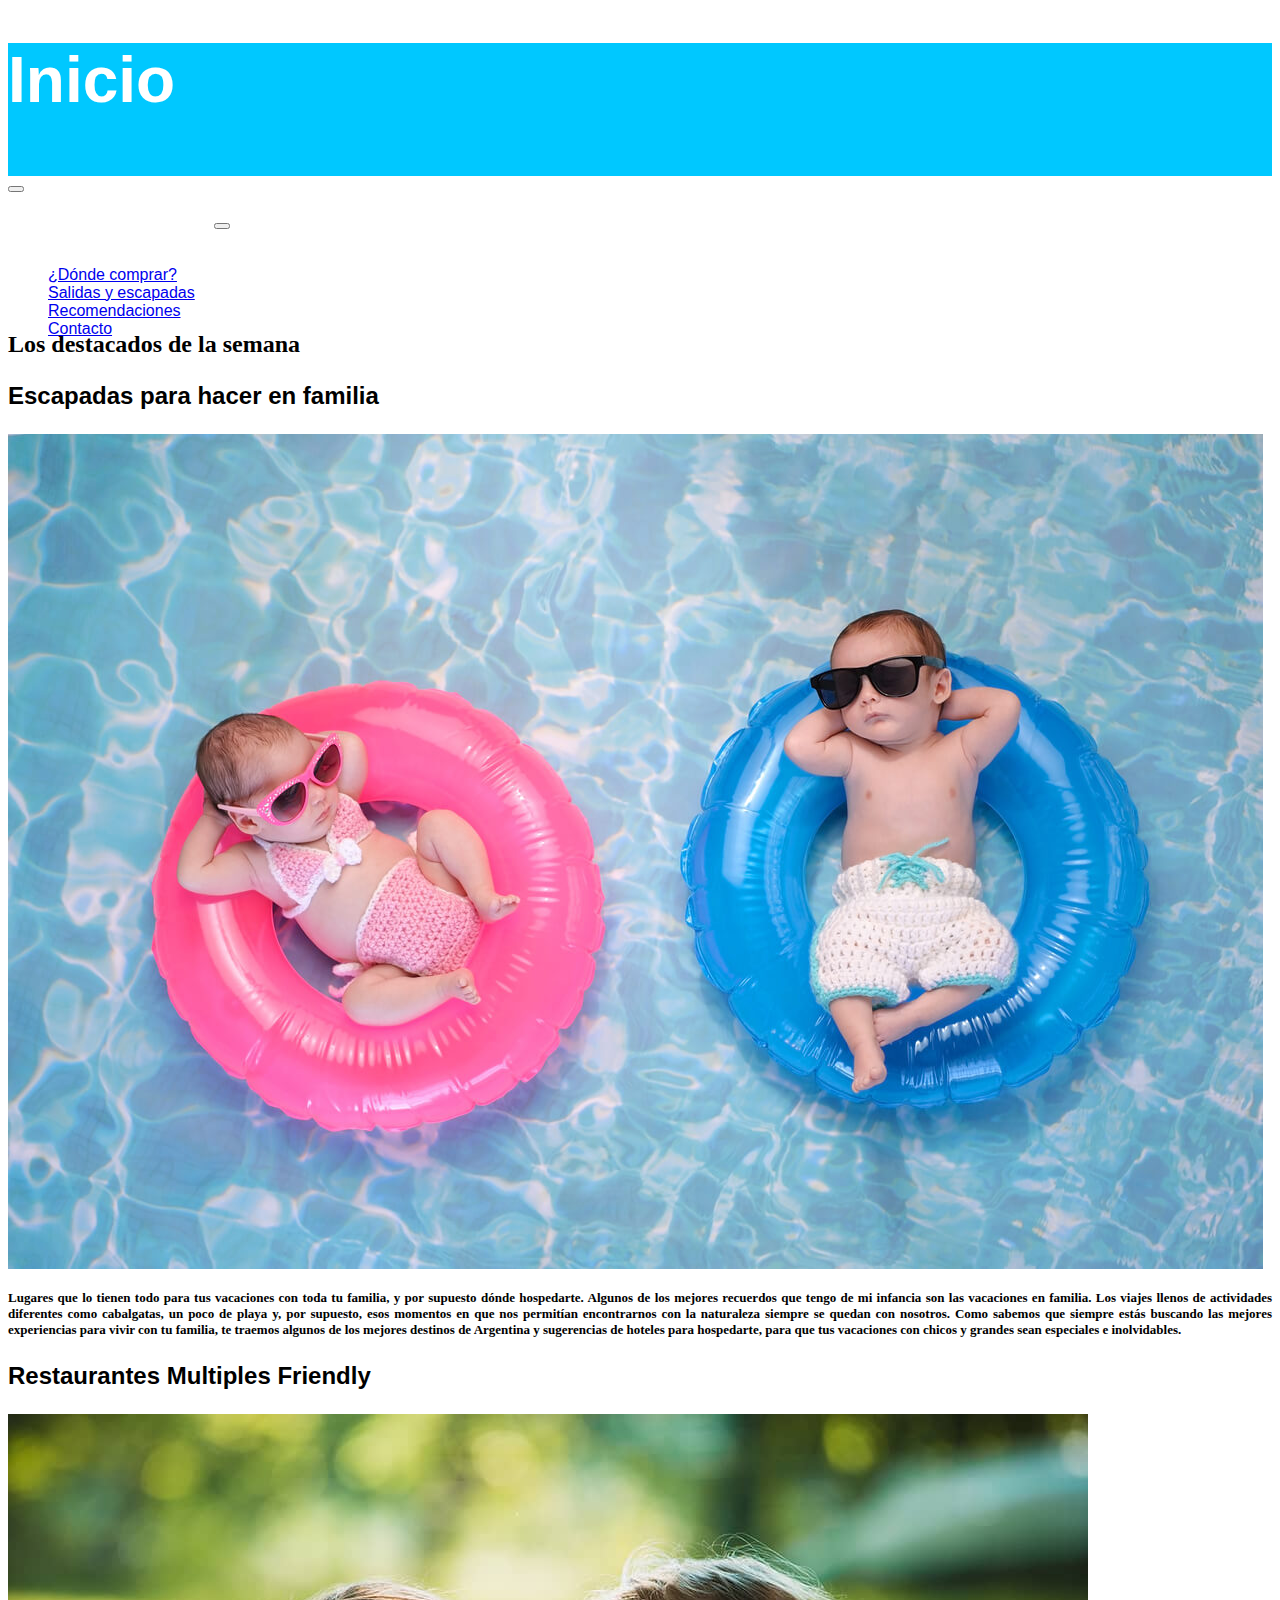
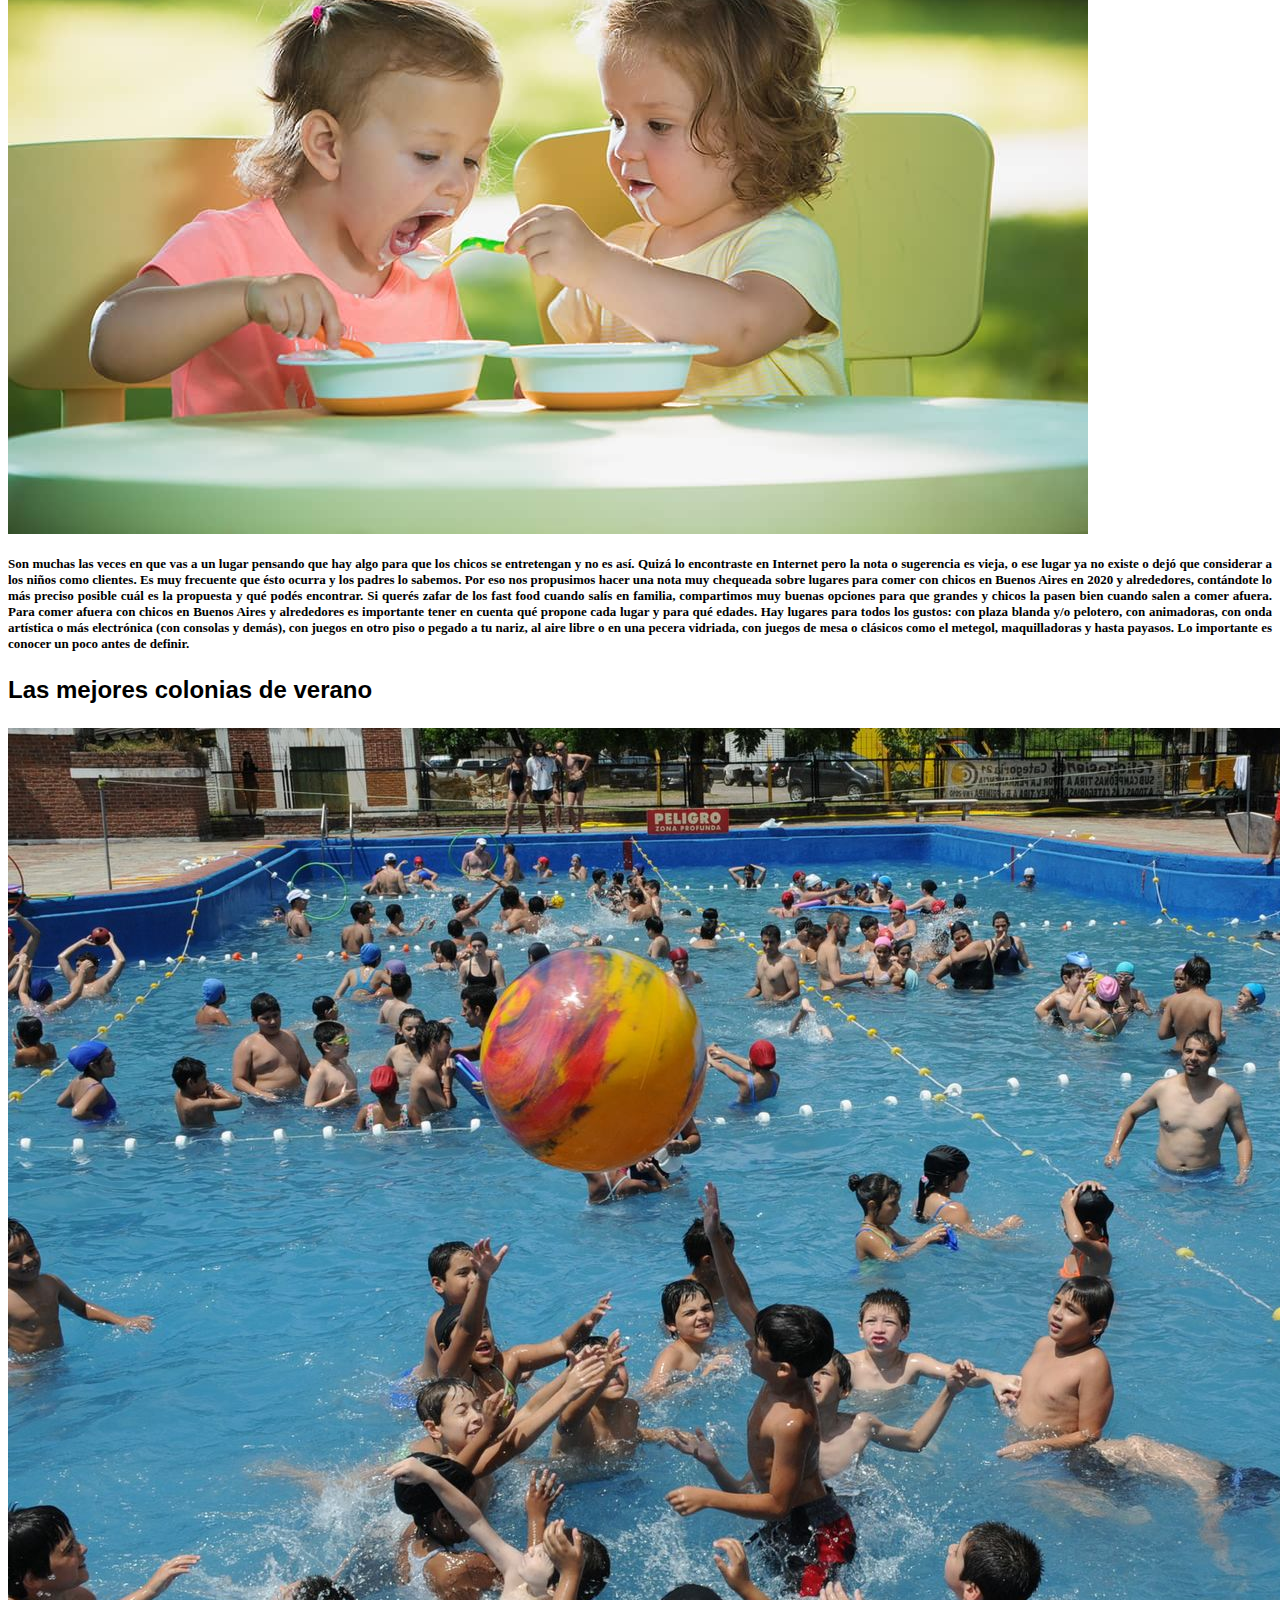
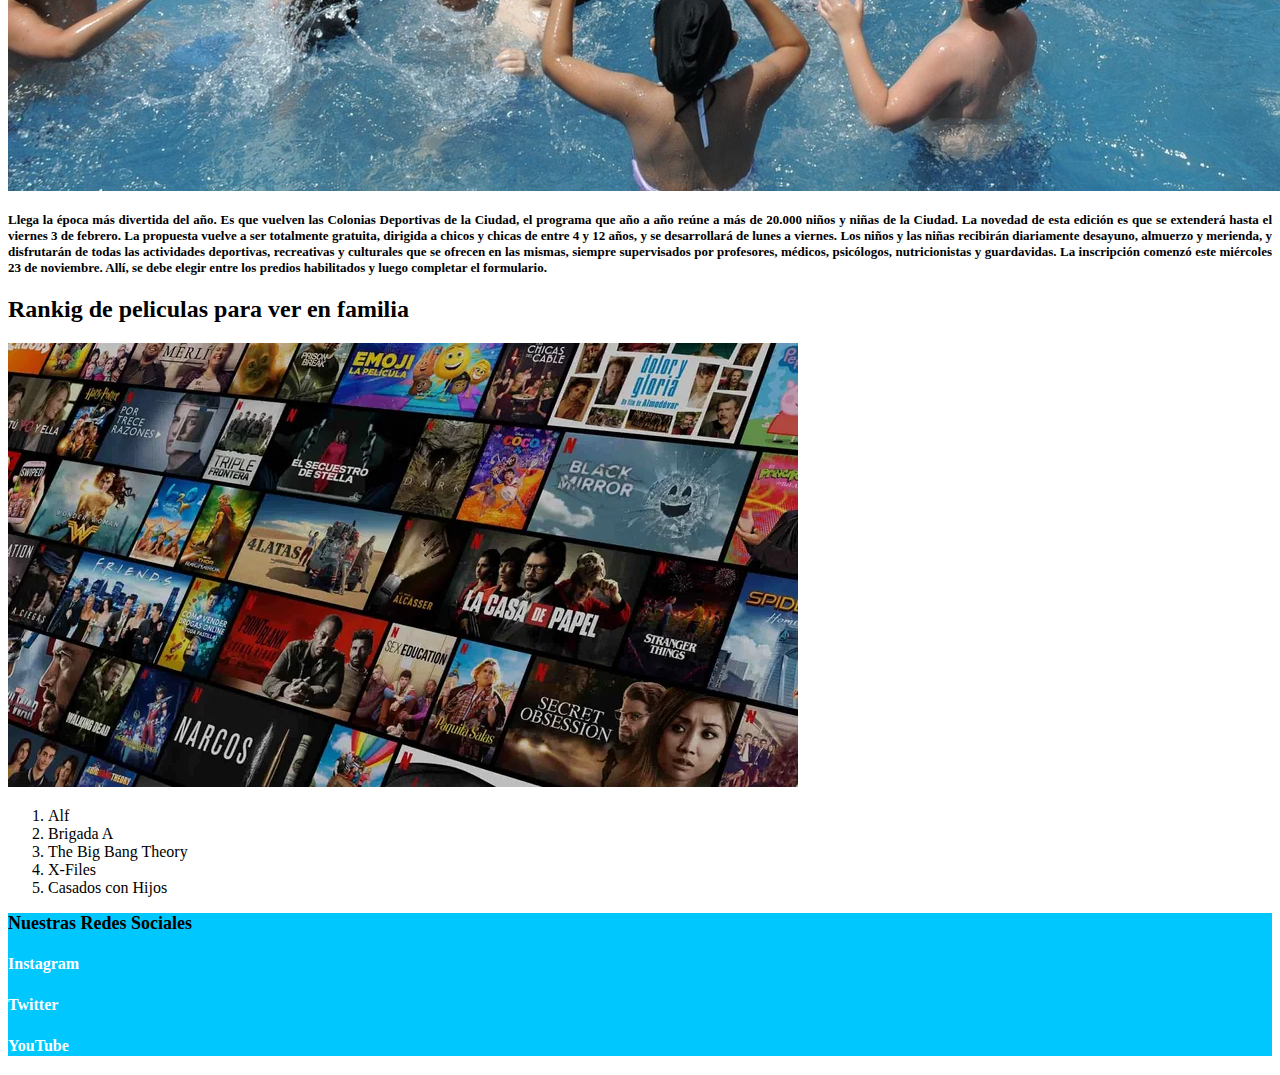
<file: index.html>
<!DOCTYPE html>
<html lang="en">
<head>
    <meta charset="UTF-8">
    <meta http-equiv="X-UA-Compatible" content="IE=edge">
    <meta name="description" content="Página de contenido útil para familias múltiples. Recomendaciones, sugerencias y todo lo necesario para cuidar la economía, la salud y el bienestar de una familia múltiple.">
    <meta name="viewport" content="width=device-width, initial-scale=1.0">
    <link href="https://cdn.jsdelivr.net/npm/bootstrap@5.2.3/dist/css/bootstrap.min.css" rel="stylesheet" integrity="sha384-rbsA2VBKQhggwzxH7pPCaAqO46MgnOM80zW1RWuH61DGLwZJEdK2Kadq2F9CUG65" crossorigin="anonymous">
    <link rel="stylesheet" href="./css/style.css">
    <title>MaPadres Múltiples</title>
</head>

<body class="container col-sm-12">
        <header class="navbar navbar-dark bg-blue fixed-top">
            <div class="container-fluid">
              <h1 class="titulo-de-pagina" href="#"> Inicio </h1>
              <button class="navbar-toggler" type="button" data-bs-toggle="offcanvas" data-bs-target="#offcanvasDarkNavbar" aria-controls="offcanvasDarkNavbar">
                <span class="navbar-toggler-icon"></span>
              </button>
              <div class="offcanvas offcanvas-end text-bg-dark" tabindex="-1" id="offcanvasDarkNavbar" aria-labelledby="offcanvasDarkNavbarLabel">
                <div class="offcanvas-header">
                  <a class="nav-link" id="offcanvasDarkNavbarLabel"> Mapa del sitio </a>                  <button type="button" class="btn-close btn-close-white" data-bs-dismiss="offcanvas" aria-label="Close"></button>
                </div>
                <div class="offcanvas-body">
                  <ul class="navbar-nav justify-content-end flex-grow-1 pe-3">
                    <li>
                      <a class="nav-link" href="./pages/donde-comprar.html">¿Dónde comprar?</a>
                    </li>
                    <li class="nav-item">
                        <a class="nav-link" href="./pages/salidas-escapadas.html"> Salidas y escapadas </a>
                      </li>
                      <li class="nav-item">
                        <a class="nav-link" href="./pages/recomendaciones.html"> Recomendaciones </a>
                      </li>
                      <li class="nav-item">
                        <a class="nav-link" href="./pages/contacto.html"> Contacto </a>
                      </li>
                    </ul>                  
                </div>
              </div>
            </div>
          </header>
    <main>
    <div class="container">
        
        <section><h2 class="titulo-index"> Los destacados de la semana </h2> </section>
        <div class="row">

            <article class="col-12 col-md-4">
                <h3 class="titulo"> Escapadas para hacer en familia </h3>
                <img src="./imagenes/bebes-relajados-salvavida-agua.jpg" alt="bebes-relajados-salvavida-agua" class="imagen d-flex justify-content-center w-100">
                  <p>
                      <h4 class="parrafo">Lugares que lo tienen todo para tus vacaciones con toda tu familia, y por supuesto dónde hospedarte.

                        Algunos de los mejores recuerdos que tengo de mi infancia son las vacaciones en familia. Los viajes llenos de actividades diferentes como cabalgatas, un poco de playa y, por supuesto, esos momentos en que nos permitían encontrarnos con la naturaleza siempre se quedan con nosotros. Como sabemos que siempre estás buscando las mejores experiencias para vivir con tu familia, te traemos algunos de los mejores destinos de Argentina y sugerencias de hoteles para hospedarte, para que tus vacaciones con chicos y grandes sean especiales e inolvidables.
                        </p>
            </article>

            <article class="col-12 col-md-4">
                <h3 class="titulo"> Restaurantes Multiples Friendly </h3>
                <img src="./imagenes/dos-anos-quiere-hacer-todo-solito.jpg" alt="bebes-comiendo" class="imagen d-flex justify-content-center w-100">
                  <p>
                      <h4 class="parrafo">Son muchas las veces en que vas a un lugar pensando que hay algo para que los chicos se entretengan y no es así. Quizá lo encontraste en Internet pero la nota o sugerencia es vieja, o ese lugar ya no existe o dejó que considerar a los niños como clientes. Es muy frecuente que ésto ocurra y los padres lo sabemos.
                        Por eso nos propusimos hacer una nota muy chequeada sobre lugares para comer con chicos en Buenos Aires en 2020 y alrededores, contándote lo más preciso posible cuál es la propuesta y qué podés encontrar.
                        Si querés zafar de los fast food cuando salís en familia, compartimos muy buenas opciones para que grandes y chicos la pasen bien cuando salen a comer afuera.
                        Para comer afuera con chicos en Buenos Aires y alrededores es importante tener en cuenta qué propone cada lugar y para qué edades. Hay lugares para todos los gustos: con plaza blanda y/o pelotero, con animadoras, con onda artística o más electrónica (con consolas y demás), con juegos en otro piso o pegado a tu nariz, al aire libre o en una pecera vidriada, con juegos de mesa o clásicos como el metegol, maquilladoras y hasta payasos. Lo importante es conocer un poco antes de definir.</p>
            </article>

            <article class="col-12 col-md-4">
                <h3 class="titulo"> Las mejores colonias de verano </h3>
                <img src="./imagenes/ninos-colonia.jpg" alt="niños-colonia-de-verano" class="imagen d-flex justify-content-center w-100">
                  <p>
                      <h4 class="parrafo">Llega la época más divertida del año. Es que vuelven las Colonias Deportivas de la Ciudad, el programa que año a año reúne a más de 20.000 niños y niñas de la Ciudad. La novedad de esta edición es que se extenderá hasta el viernes 3 de febrero.

                        La propuesta vuelve a ser totalmente gratuita, dirigida a chicos y chicas de entre 4 y 12 años, y se desarrollará de lunes a viernes. Los niños y las niñas recibirán diariamente desayuno, almuerzo y merienda, y disfrutarán de todas las actividades deportivas, recreativas y culturales que se ofrecen en las mismas, siempre supervisados por profesores, médicos, psicólogos, nutricionistas y guardavidas.
                        
                        La inscripción comenzó este miércoles 23 de noviembre. Allí, se debe elegir entre los predios habilitados y luego completar el formulario.</p>
            </article>        
        </div>

        <section><h2 class="titulo-ranking"> Rankig de peliculas para ver en familia </h2></section>
        <div class="row">
            <img src="./imagenes/netflix-catalogo.webp" alt="series-peliculas" class="col-12 col-md-6 w-100">
            <ol class="lista-sep col-12 col-md-6" >
                <li class="lista"> Alf </li>
                <li class="lista"> Brigada A </li>
                <li class="lista"> The Big Bang Theory </li>
                <li class="lista"> X-Files </li>
                <li class="lista"> Casados con Hijos </li>
            </ol>
        </div>
      </main>

<footer>
  <div class="container-fluid">
        
        <h2>Nuestras Redes Sociales</h2>

        <div class="row">
            <h3 class="col-12 col-md-4 d-flex justify-content-center"><a href="https://www.instagram.com/natalia.arrigui/" target="_blank">Instagram</a></h3></li>
            
            <h3 class="col-12 col-md-4 d-flex justify-content-center"><a href="https://twitter.com/nataliaarrigui1" target="_blank">Twitter</a></h3></li>
            
            <h3 class="col-12 col-md-4 d-flex justify-content-center"><a href="https://www.youtube.com/c/MomofTwins" target="_blank">YouTube</a></h3></li>
            
        </div>
      </div>    
    </footer>
<script src="https://cdn.jsdelivr.net/npm/bootstrap@5.2.3/dist/js/bootstrap.bundle.min.js" integrity="sha384-kenU1KFdBIe4zVF0s0G1M5b4hcpxyD9F7jL+jjXkk+Q2h455rYXK/7HAuoJl+0I4" crossorigin="anonymous"></script>
</body>
</html>
</file>
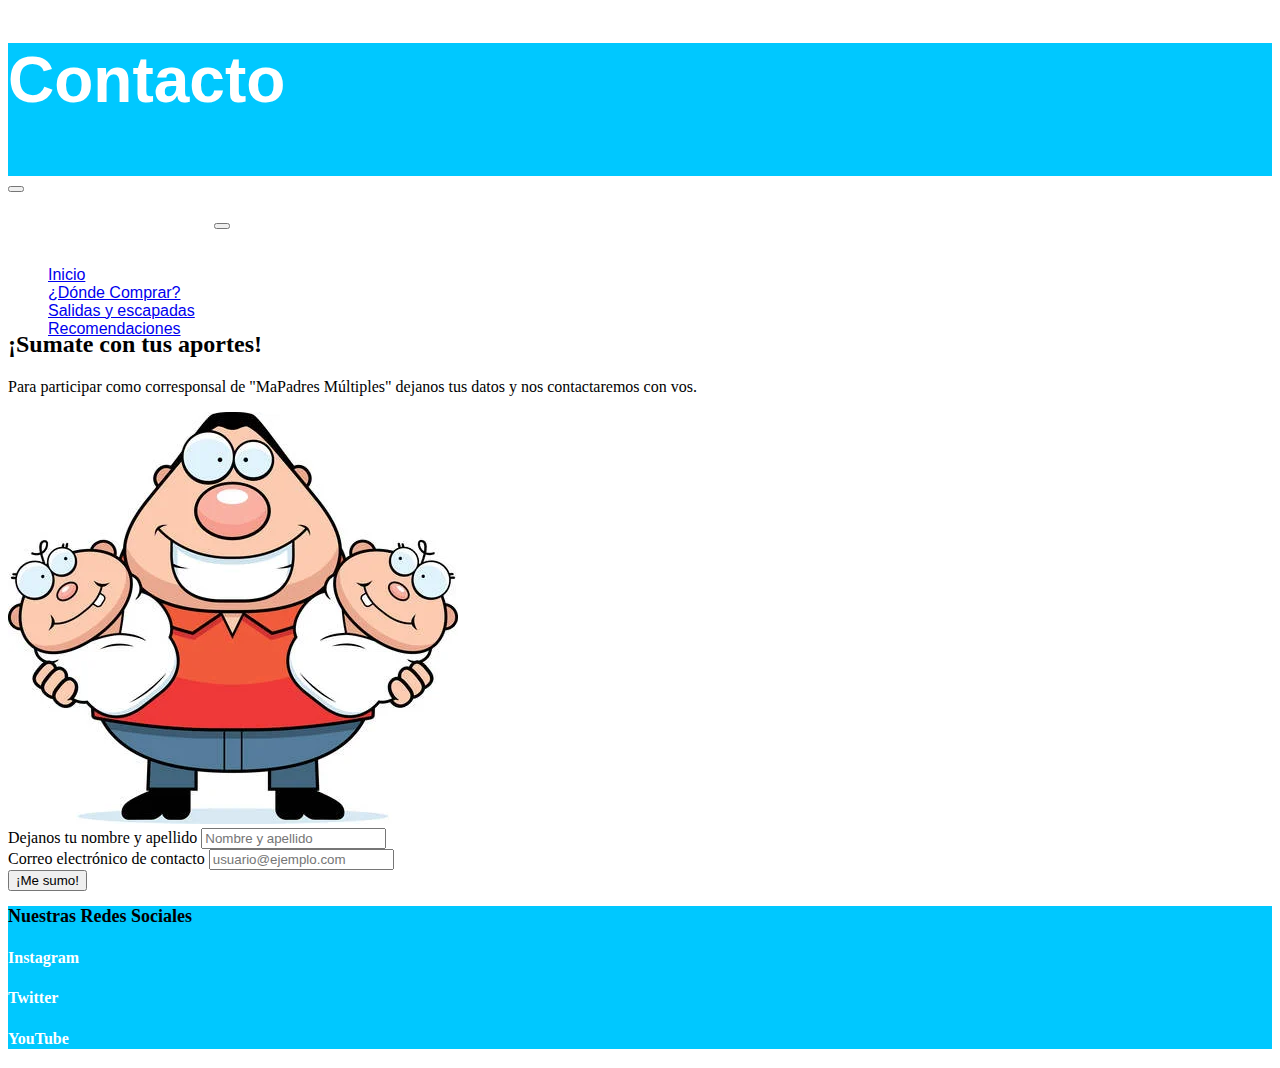
<file: pages/contacto.html>
<!DOCTYPE html>
<html lang="en">
<head>
    <meta charset="UTF-8">
    <meta http-equiv="X-UA-Compatible" content="IE=edge">
    <meta name="description" content="Sumáte a nuestra red de corresponsales múltiples y ayudanos a enriquecer nuestro contenido.">
    <meta name="viewport" content="width=device-width, initial-scale=1.0">
    <link href="https://cdn.jsdelivr.net/npm/bootstrap@5.2.3/dist/css/bootstrap.min.css" rel="stylesheet" integrity="sha384-rbsA2VBKQhggwzxH7pPCaAqO46MgnOM80zW1RWuH61DGLwZJEdK2Kadq2F9CUG65" crossorigin="anonymous">
    <link rel="stylesheet" href="../css/style.css">
    <title>MaPadres Múltiples</title>
</head>
<body class=" container col-sm-12">
        <header class="navbar navbar-dark bg-blue fixed-top">
            <div class="container-fluid">
              <h1 class="titulo-de-pagina" href="#"> Contacto </h1>
              <button class="navbar-toggler" type="button" data-bs-toggle="offcanvas" data-bs-target="#offcanvasDarkNavbar" aria-controls="offcanvasDarkNavbar">
                <span class="navbar-toggler-icon"></span>
              </button>
              <div class="offcanvas offcanvas-end text-bg-dark" tabindex="-1" id="offcanvasDarkNavbar" aria-labelledby="offcanvasDarkNavbarLabel">
                <div class="offcanvas-header">
                  <a class="nav-link" id="offcanvasDarkNavbarLabel"> Mapa del sitio </a>
                  <button type="button" class="btn-close btn-close-white" data-bs-dismiss="offcanvas" aria-label="Close"></button>
                </div>
                <div class="offcanvas-body">
                  <ul class="navbar-nav justify-content-end flex-grow-1 pe-3">
                    <li class="nav-item">
                      <a class="nav-link active" aria-current="page" href="../index.html">Inicio</a>
                    </li>
                    <li class="nav-item">
                      <a class="nav-link" href="./donde-comprar.html">¿Dónde Comprar?</a>
                    </li>
                    <li class="nav-item">
                        <a class="nav-link" href="./salidas-escapadas.html"> Salidas y escapadas </a>
                      </li>
                      <li class="nav-item">
                        <a class="nav-link" href="./recomendaciones.html"> Recomendaciones </a>
                      </li>
                    </ul>                  
                </div>
              </div>
            </div>
          </header>
          <main>
            <div class="container">
            <h2 class="titulo-contacto w-100"> ¡Sumate con tus aportes! </h2>
            <p class="text-center"> Para participar como corresponsal de "MaPadres Múltiples" dejanos tus datos y nos contactaremos con vos.
            </p>
            <section class="container my-1 px-5">
                    <div class="row shadow-lg m-4 p-4 bg-body rounded">
                        
                            <img class="imagen d-none d-lg-inline d-flex justify-content-center w-25" src="../imagenes/papa-mellizos.webp" alt="papa-con-mellizos">
                            <form action="" class="col-lg-8">
                                
                                <div>
                                    <label class="form-label col-sm-12">Dejanos tu nombre y apellido</label>
                                    <input type="text" class="form-control col-12 col-md-4" id="escribir-nombre-y-apellido" placeholder="Nombre y apellido">
                                </div>

                                <div>
                                    <label class="form-label col-12">Correo electrónico de contacto</label>
                                    <input type="email" class="form-control col-12 col-md-4" id="escribir-correo-electrónico" placeholder="usuario@ejemplo.com">
                                </div>
                                
                                <div class="d-flex-justify-content-center">
                                <input type="submit" class=" mt-2 btn col-12 col-md-4 btn btn-primary" value="¡Me sumo!" id="quiero-participar">
                                </div>
                            </form>
                        </div>
                </section>
              </div>
              </main>

          <footer>
        
            <h2>Nuestras Redes Sociales</h2>
    
            <div class="row">
                <h3 class="col-12 col-md-4 d-flex justify-content-center"><a href="https://www.instagram.com/natalia.arrigui/" target="_blank">Instagram</a></h3></li>
                
                <h3 class="col-12 col-md-4 d-flex justify-content-center"><a href="https://twitter.com/nataliaarrigui1" target="_blank">Twitter</a></h3></li>
                
                <h3 class="col-12 col-md-4 d-flex justify-content-center"><a href="https://www.youtube.com/c/MomofTwins" target="_blank">YouTube</a></h3></li>
                
            </div>
        
        </footer>
    

<script src="https://cdn.jsdelivr.net/npm/bootstrap@5.2.3/dist/js/bootstrap.bundle.min.js" integrity="sha384-kenU1KFdBIe4zVF0s0G1M5b4hcpxyD9F7jL+jjXkk+Q2h455rYXK/7HAuoJl+0I4" crossorigin="anonymous"></script>
</body>
</html>
</file>
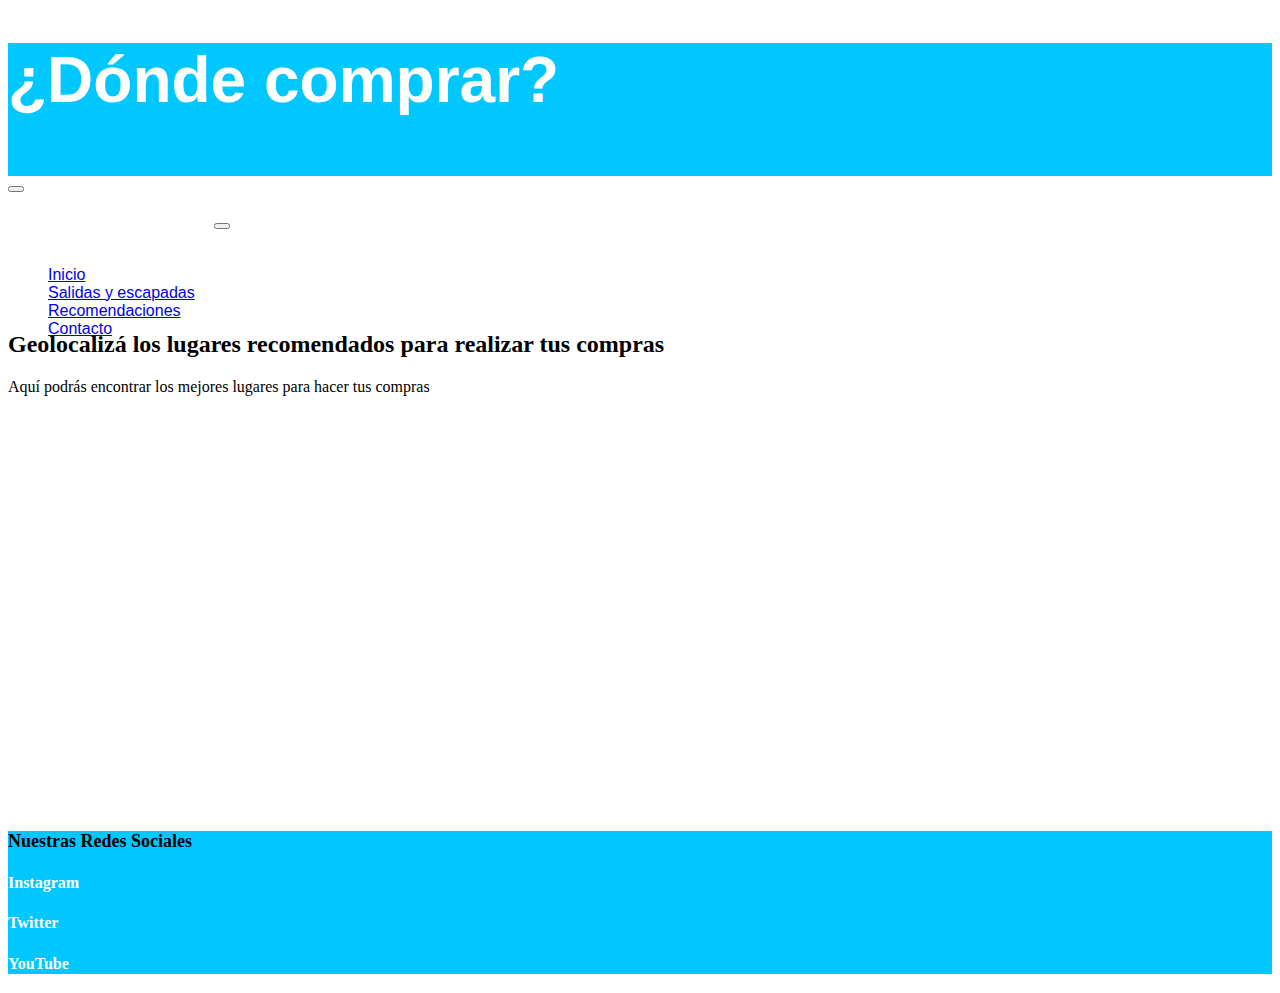
<file: pages/donde-comprar.html>
<!DOCTYPE html>
<html lang="en">
<head>
    <meta charset="UTF-8">
    <meta http-equiv="X-UA-Compatible" content="IE=edge">
    <meta name="description" content="Buscá en nuestro mapa los mejores lugares para realizar tus compres y seguí cuidando la economía de tu familia múltiple.">
    <meta name="viewport" content="width=device-width, initial-scale=1.0">
    <link href="https://cdn.jsdelivr.net/npm/bootstrap@5.2.3/dist/css/bootstrap.min.css" rel="stylesheet" integrity="sha384-rbsA2VBKQhggwzxH7pPCaAqO46MgnOM80zW1RWuH61DGLwZJEdK2Kadq2F9CUG65" crossorigin="anonymous">
    <link rel="stylesheet" href="../css/style.css">
    <title>MaPadres Múltiples</title>
</head>
<body class="container col-sm-12">
    <div class="row">
        <header class="navbar navbar-dark bg-blue fixed-top">
            <div class="container-fluid">
              <h1 class="titulo-de-pagina" href="#"> ¿Dónde comprar? </h1>
              <button class="navbar-toggler" type="button" data-bs-toggle="offcanvas" data-bs-target="#offcanvasDarkNavbar" aria-controls="offcanvasDarkNavbar">
                <span class="navbar-toggler-icon"></span>
              </button>
              <div class="offcanvas offcanvas-end text-bg-dark" tabindex="-1" id="offcanvasDarkNavbar" aria-labelledby="offcanvasDarkNavbarLabel">
                <div class="offcanvas-header">
                  <a class="nav-link" id="offcanvasDarkNavbarLabel"> Mapa del sitio </a>
                  <button type="button" class="btn-close btn-close-white" data-bs-dismiss="offcanvas" aria-label="Close"></button>
                </div>
                <div class="offcanvas-body">
                  <ul class="navbar-nav justify-content-end flex-grow-1 pe-3">
                    <li class="nav-item">
                      <a class="nav-link active" aria-current="page" href="../index.html">Inicio</a>
                    </li>
                   
                    <li class="nav-item">
                        <a class="nav-link" href="./salidas-escapadas.html"> Salidas y escapadas </a>
                      </li>
                      <li class="nav-item">
                        <a class="nav-link" href="./recomendaciones.html"> Recomendaciones </a>
                      </li>
                      <li class="nav-item">
                        <a class="nav-link" href="./contacto.html"> Contacto </a>
                      </li>
                    </ul>                  
                </div>
              </div>
            </div>
          </header>
          
  <main>
    <div class="container">      
      <section class="container col-sm-12"><h2 class="titulo-salidas w-100"> Geolocalizá los lugares recomendados para realizar tus compras </h2>
            <article>
                
                <p class="text-center">Aquí podrás encontrar los mejores lugares para hacer tus compras</p>
                
                <div class="contenedor-mapa">
                    <div class="row m-3">
                    <iframe src="https://www.google.com/maps/embed?pb=!1m18!1m12!1m3!1d210146.68168877432!2d-58.573383207134555!3d-34.615743688997895!2m3!1f0!2f0!3f0!3m2!1i1024!2i768!4f13.1!3m3!1m2!1s0x95bcca3b4ef90cbd%3A0xa0b3812e88e88e87!2sBuenos%20Aires%2C%20CABA!5e0!3m2!1ses!2sar!4v1667159345840!5m2!1ses!2sar" width="500" height="400" style="border:0;" allowfullscreen="" loading="lazy" referrerpolicy="no-referrer-when-downgrade" class="col-sm-12 content-center"></iframe>
                    </div>
                </div>
            </article>
        </section>
    </div>

  </main>
</div>

        <footer>
        
          <h2>Nuestras Redes Sociales</h2>
  
          <div class="row">
              <h3 class="col-12 col-md-4 d-flex justify-content-center"><a href="https://www.instagram.com/natalia.arrigui/" target="_blank">Instagram</a></h3></li>
              
              <h3 class="col-12 col-md-4 d-flex justify-content-center"><a href="https://twitter.com/nataliaarrigui1" target="_blank">Twitter</a></h3></li>
              
              <h3 class="col-12 col-md-4 d-flex justify-content-center"><a href="https://www.youtube.com/c/MomofTwins" target="_blank">YouTube</a></h3></li>
              
          </div>
      
      </footer>
  

<script src="https://cdn.jsdelivr.net/npm/bootstrap@5.2.3/dist/js/bootstrap.bundle.min.js" integrity="sha384-kenU1KFdBIe4zVF0s0G1M5b4hcpxyD9F7jL+jjXkk+Q2h455rYXK/7HAuoJl+0I4" crossorigin="anonymous"></script>
</body>
</html>
</file>
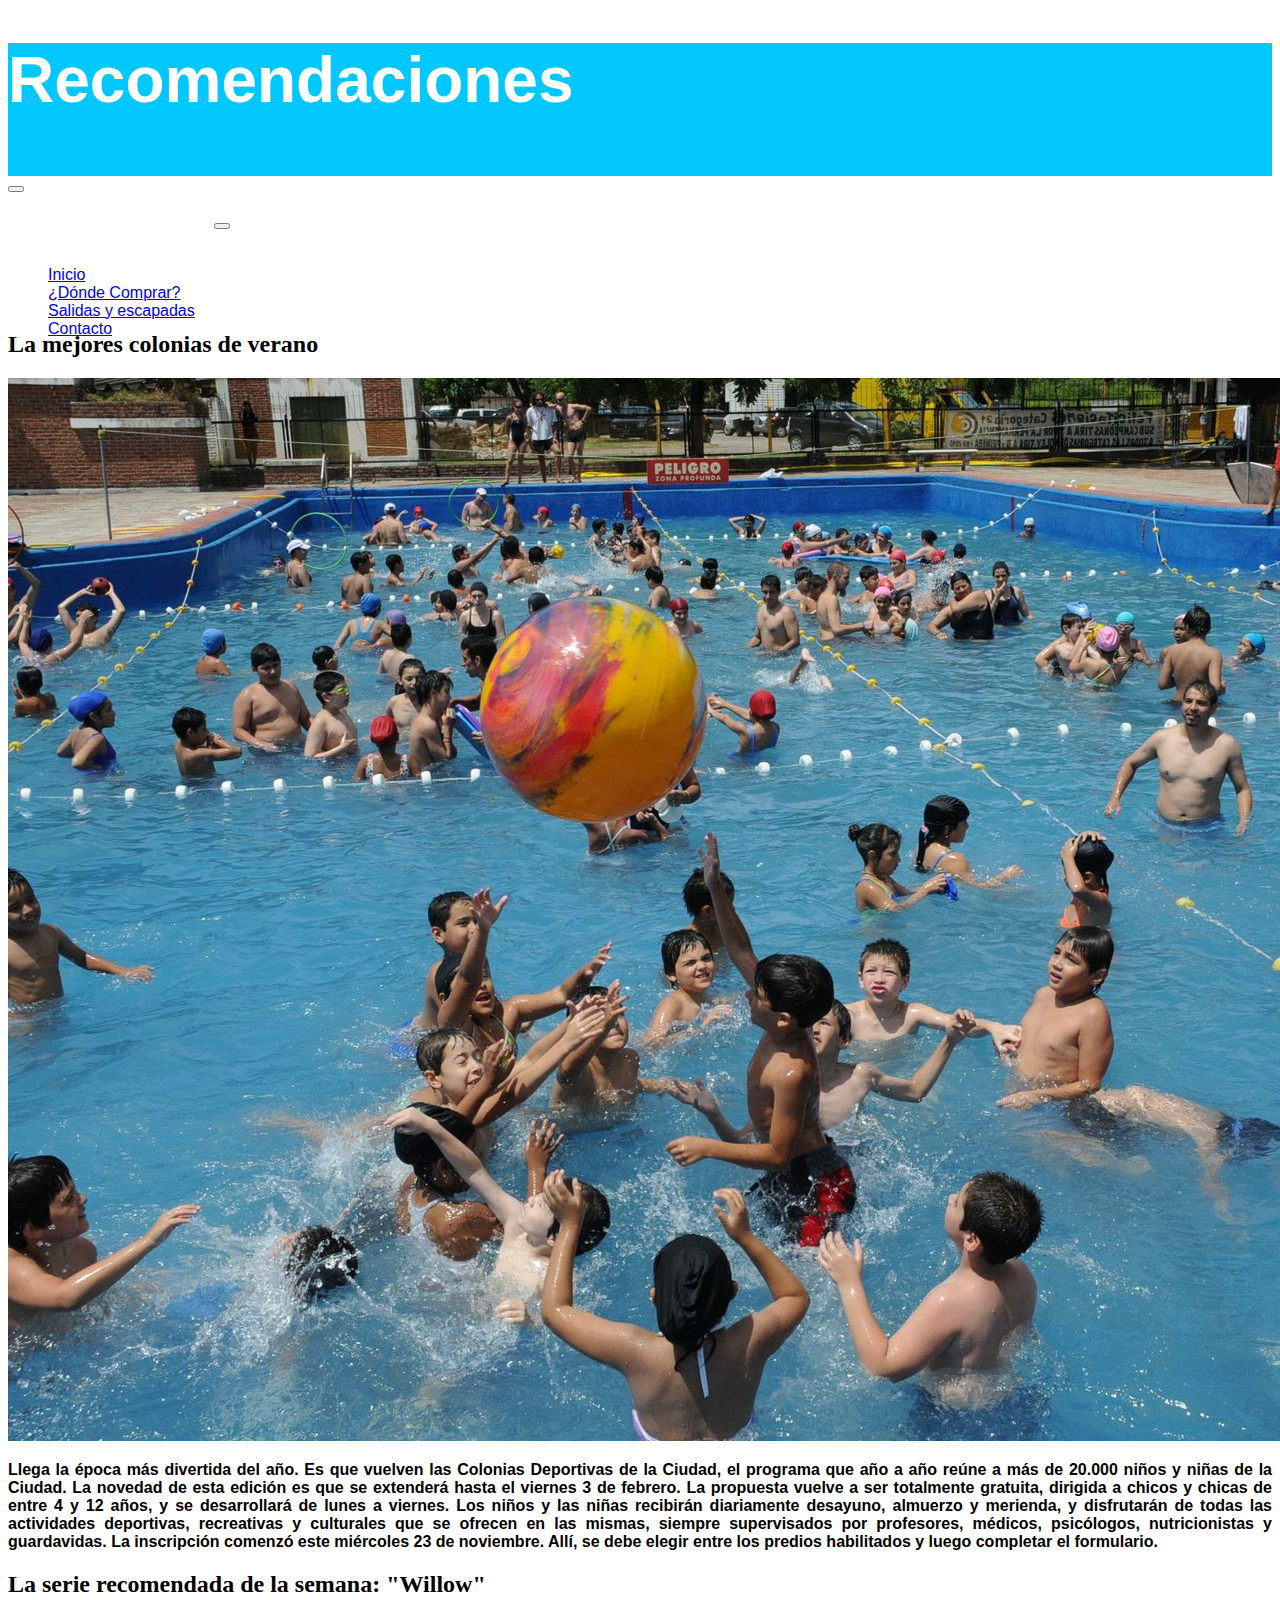
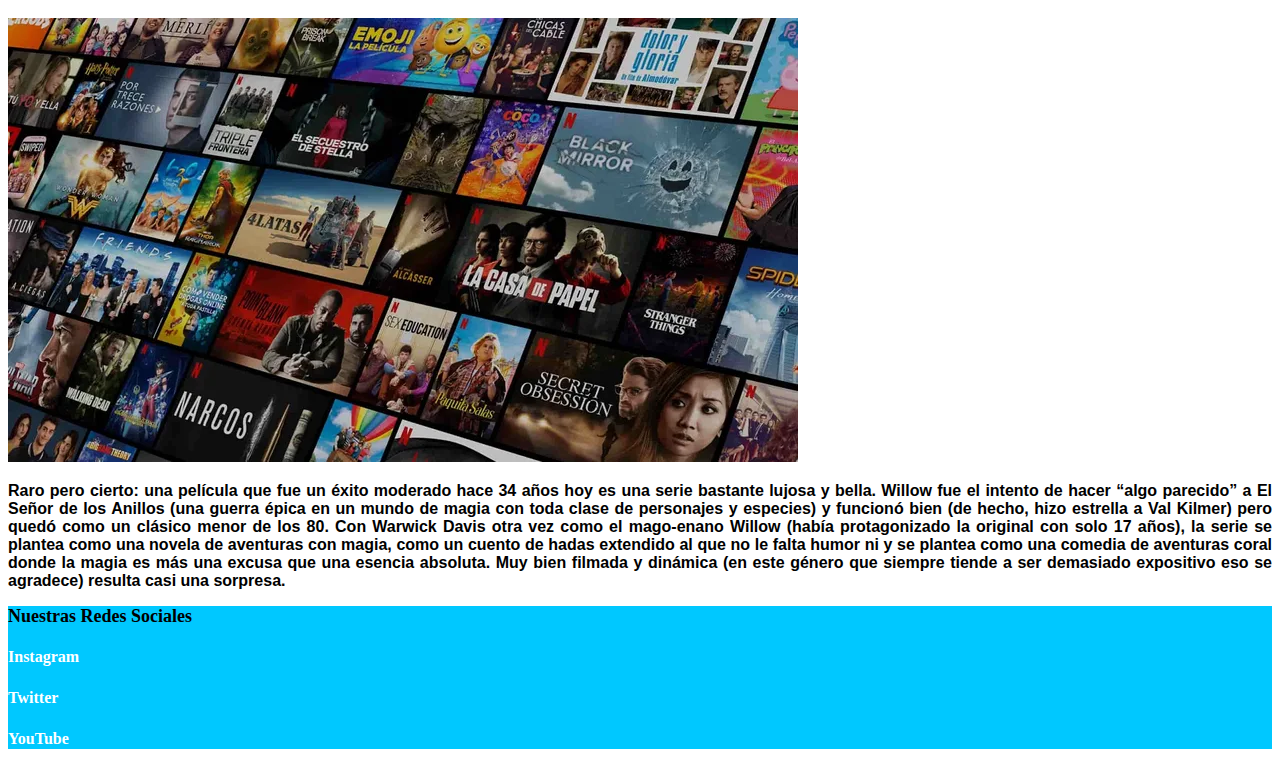
<file: pages/recomendaciones.html>
<!DOCTYPE html>
<html lang="en">
<head>
    <meta charset="UTF-8">
    <meta http-equiv="X-UA-Compatible" content="IE=edge">
    <meta name="description" content="Las mejores recomendaciones para tu familia múltiple están acá, obras de teatro, series, colonias, jardines de infantes y escuelas.">
    <meta name="viewport" content="width=device-width, initial-scale=1.0">
    <link href="https://cdn.jsdelivr.net/npm/bootstrap@5.2.3/dist/css/bootstrap.min.css" rel="stylesheet" integrity="sha384-rbsA2VBKQhggwzxH7pPCaAqO46MgnOM80zW1RWuH61DGLwZJEdK2Kadq2F9CUG65" crossorigin="anonymous">
    <link rel="stylesheet" href="../css/style.css">
    <title>MaPadres de Múltiples</title>
</head>
<body class="container col-sm-12">
        <header class="navbar navbar-dark bg-blue fixed-top">
            <div class="container-fluid">
              <h1 class="titulo-de-pagina" href="#">Recomendaciones </h1>
              <button class="navbar-toggler" type="button" data-bs-toggle="offcanvas" data-bs-target="#offcanvasDarkNavbar" aria-controls="offcanvasDarkNavbar">
                <span class="navbar-toggler-icon"></span>
              </button>
              <div class="offcanvas offcanvas-end text-bg-dark" tabindex="-1" id="offcanvasDarkNavbar" aria-labelledby="offcanvasDarkNavbarLabel">
                <div class="offcanvas-header">
                  <a class="nav-link" id="offcanvasDarkNavbarLabel"> Mapa del sitio </a>
                  <button type="button" class="btn-close btn-close-white" data-bs-dismiss="offcanvas" aria-label="Close"></button>
                </div>
                <div class="offcanvas-body">
                  <ul class="navbar-nav justify-content-end flex-grow-1 pe-3">
                    <li class="nav-item">
                      <a class="nav-link active" aria-current="page" href="../index.html">Inicio</a>
                    </li>
                    <li class="nav-item">
                      <a class="nav-link" href="./donde-comprar.html">¿Dónde Comprar?</a>
                    </li>
                    <li class="nav-item">
                        <a class="nav-link" href="./salidas-escapadas.html"> Salidas y escapadas </a>
                      </li>
                      <li class="nav-item">  
                      <a class="nav-link" href="./contacto.html"> Contacto </a>
                      </li>
                    </ul>                  
                </div>
              </div>
            </div>
          </header>
    
    <main>
    <div class="container">
        
        <section class="container col-sm-12"><h2 class="titulo-salidas w-100 text-left"> La mejores colonias de verano </h2>
            <article>
                <img src="../imagenes/ninos-colonia.jpg" alt="ninos-colonia" class="imagen-salidas d-flex justify-content-center w-100 shadow-lg bg-body rounded">
                    <p> 
                        <h3 class="parrafo-salidas"> Llega la época más divertida del año. Es que vuelven las Colonias Deportivas de la Ciudad, el programa que año a año reúne a más de 20.000 niños y niñas de la Ciudad. La novedad de esta edición es que se extenderá hasta el viernes 3 de febrero.

                          La propuesta vuelve a ser totalmente gratuita, dirigida a chicos y chicas de entre 4 y 12 años, y se desarrollará de lunes a viernes. Los niños y las niñas recibirán diariamente desayuno, almuerzo y merienda, y disfrutarán de todas las actividades deportivas, recreativas y culturales que se ofrecen en las mismas, siempre supervisados por profesores, médicos, psicólogos, nutricionistas y guardavidas.
                          
                          La inscripción comenzó este miércoles 23 de noviembre. Allí, se debe elegir entre los predios habilitados y luego completar el formulario.</h3>
                    </p>
            </article>
          </section>
            <section class="container col-sm-12"><h2 class="titulo-salidas">La serie recomendada de la semana: "Willow"</h2>
            <article>
                <img src="../imagenes/netflix-catalogo.webp" alt="catalogo-netflix" class="imagen-salidas d-flex justify-content-center w-100 shadow-lg bg-body rounded">
                    <p>
                        <h3 class="parrafo-salidas">Raro pero cierto: una película que fue un éxito moderado hace 34 años hoy es una serie bastante lujosa y bella. Willow fue el intento de hacer “algo parecido” a El Señor de los Anillos (una guerra épica en un mundo de magia con toda clase de personajes y especies) y funcionó bien (de hecho, hizo estrella a Val Kilmer) pero quedó como un clásico menor de los 80. Con Warwick Davis otra vez como el mago-enano Willow (había protagonizado la original con solo 17 años), la serie se plantea como una novela de aventuras con magia, como un cuento de hadas extendido al que no le falta humor ni y se plantea como una comedia de aventuras coral donde la magia es más una excusa que una esencia absoluta. Muy bien filmada y dinámica (en este género que siempre tiende a ser demasiado expositivo eso se agradece) resulta casi una sorpresa.</p>
            </article>
          </section>
        </div>
      </main>
        <footer>
        
          <h2>Nuestras Redes Sociales</h2>
  
          <div class="row">
              <h3 class="col-12 col-md-4 d-flex justify-content-center"><a href="https://www.instagram.com/natalia.arrigui/" target="_blank">Instagram</a></h3></li>
              
              <h3 class="col-12 col-md-4 d-flex justify-content-center"><a href="https://twitter.com/nataliaarrigui1" target="_blank">Twitter</a></h3></li>
              
              <h3 class="col-12 col-md-4 d-flex justify-content-center"><a href="https://www.youtube.com/c/MomofTwins" target="_blank">YouTube</a></h3></li>
              
          </div>
      
      </footer>
  

<script src="https://cdn.jsdelivr.net/npm/bootstrap@5.2.3/dist/js/bootstrap.bundle.min.js" integrity="sha384-kenU1KFdBIe4zVF0s0G1M5b4hcpxyD9F7jL+jjXkk+Q2h455rYXK/7HAuoJl+0I4" crossorigin="anonymous"></script>
</body>
</html>
</file>
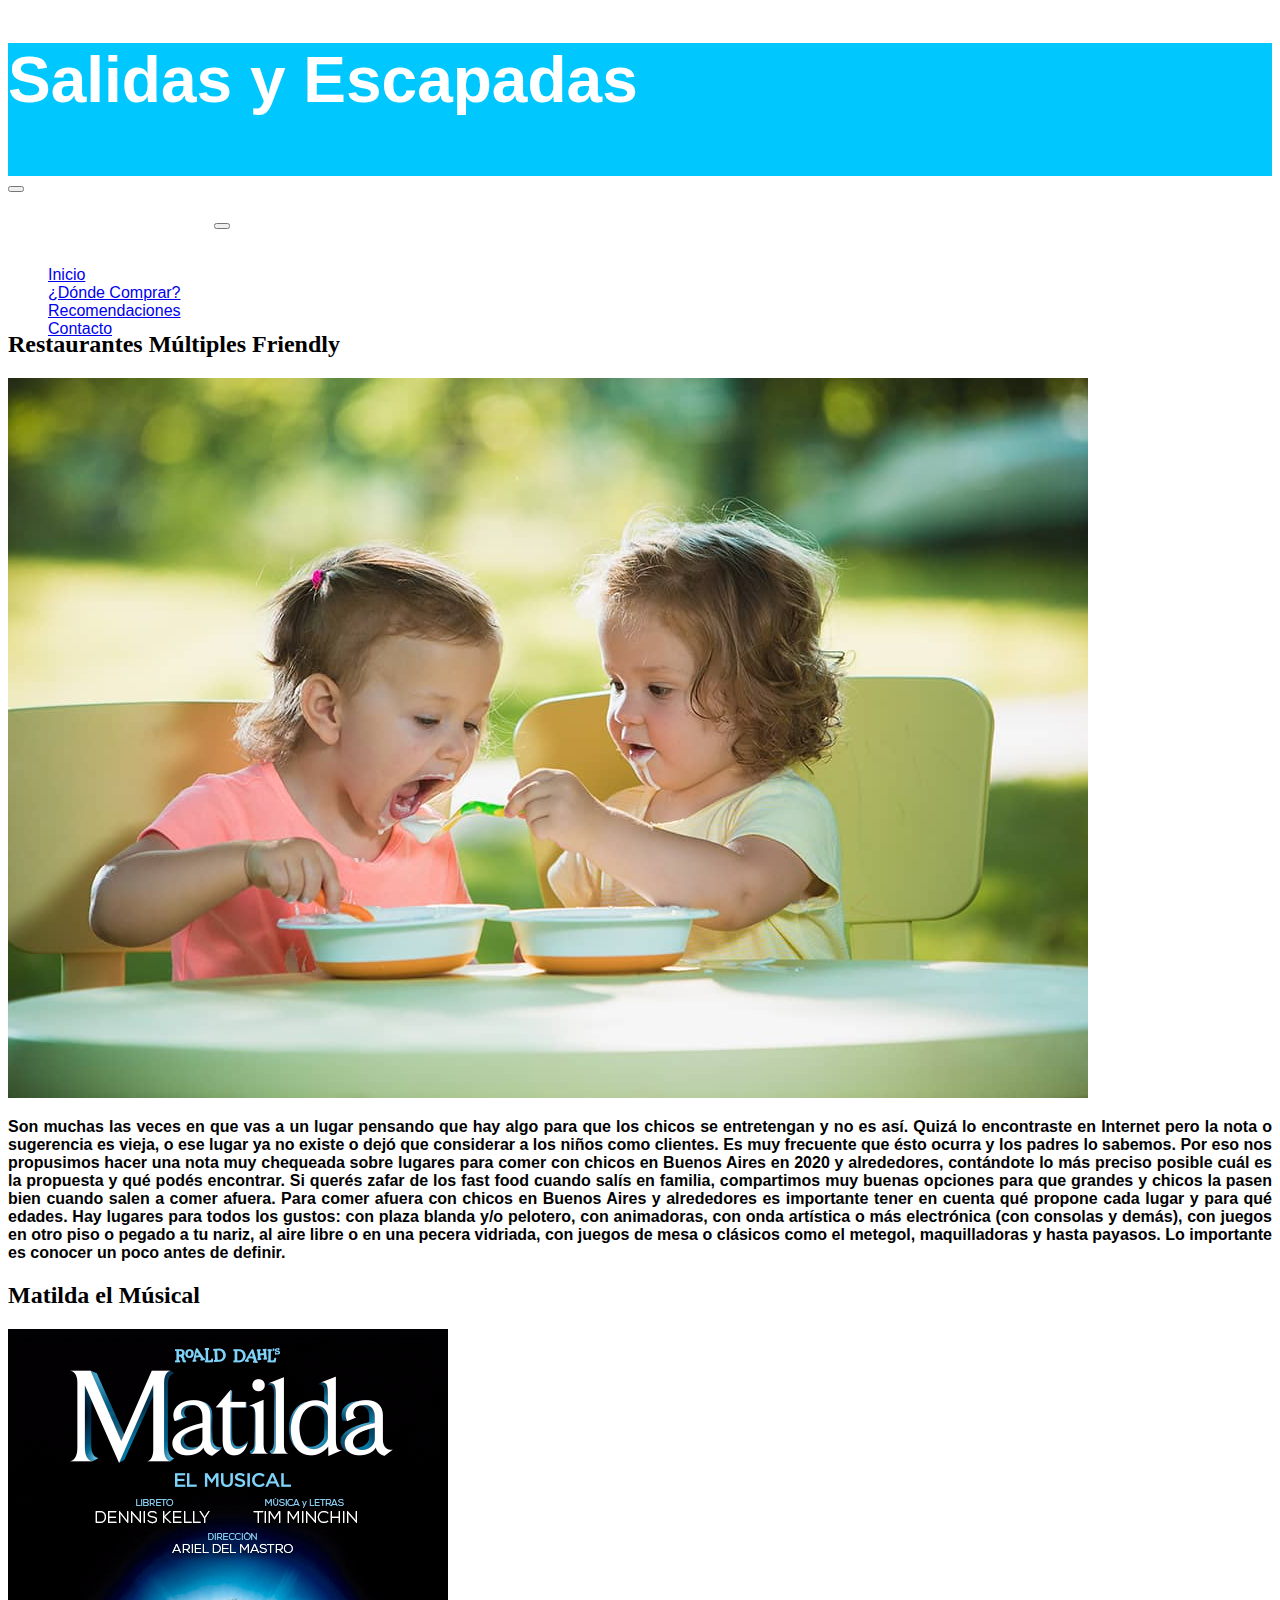
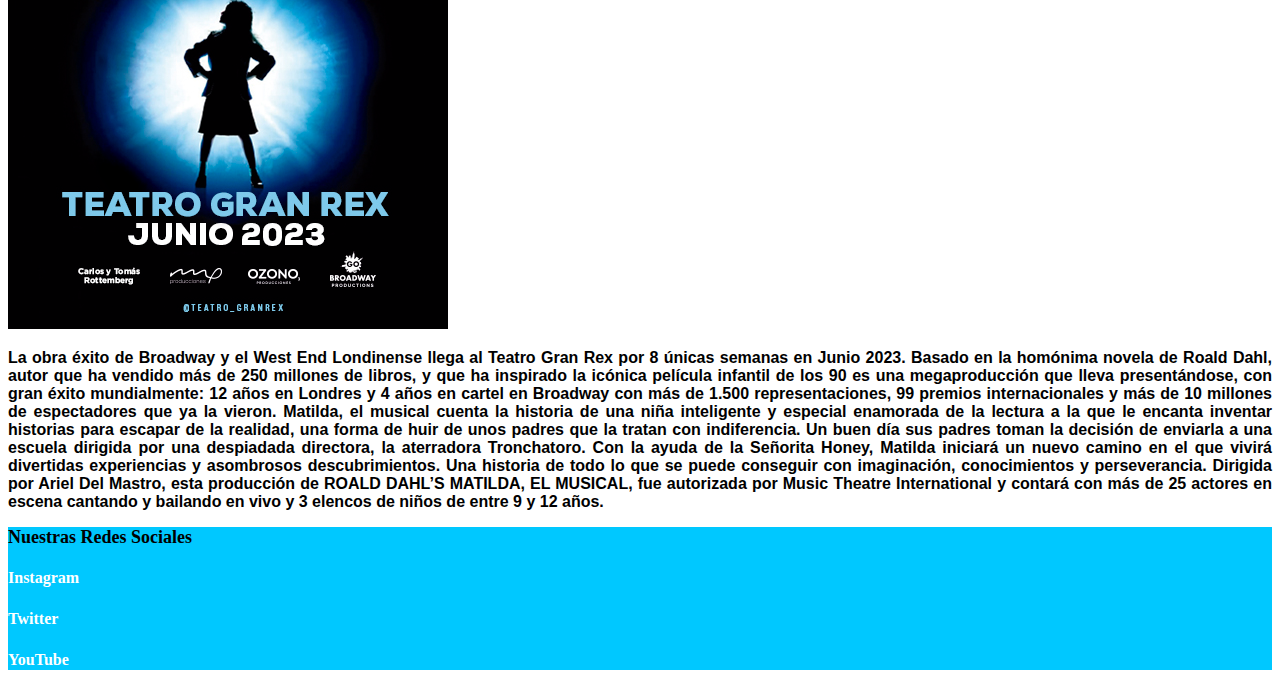
<file: pages/salidas-escapadas.html>
<!DOCTYPE html>
<html lang="en">
<head>
    <meta charset="UTF-8">
    <meta http-equiv="X-UA-Compatible" content="IE=edge">
    <meta name="description" content="Recomendaciones para pasar el día, el fin de semana largo o las vacaciones con tu familia múltiple.">
    <meta name="viewport" content="width=device-width, initial-scale=1.0">
    <link href="https://cdn.jsdelivr.net/npm/bootstrap@5.2.3/dist/css/bootstrap.min.css" rel="stylesheet" integrity="sha384-rbsA2VBKQhggwzxH7pPCaAqO46MgnOM80zW1RWuH61DGLwZJEdK2Kadq2F9CUG65" crossorigin="anonymous">
    <link rel="stylesheet" href="../css/style.css">
    <title>MaPadres Múltiples</title>
</head>
<body class="container col-sm-12">
        <header class="navbar navbar-dark bg-blue fixed-top">
            <div class="container-fluid">
              <h1 class="titulo-de-pagina" href="#"> Salidas y Escapadas </h1>
              <button class="navbar-toggler" type="button" data-bs-toggle="offcanvas" data-bs-target="#offcanvasDarkNavbar" aria-controls="offcanvasDarkNavbar">
                <span class="navbar-toggler-icon"></span>
              </button>
              <div class="offcanvas offcanvas-end text-bg-dark" tabindex="-1" id="offcanvasDarkNavbar" aria-labelledby="offcanvasDarkNavbarLabel">
                <div class="offcanvas-header">
                  <a class="nav-link" id="offcanvasDarkNavbarLabel"> Mapa del sitio </a>
                  <button type="button" class="btn-close btn-close-white" data-bs-dismiss="offcanvas" aria-label="Close"></button>
                </div>
                <div class="offcanvas-body">
                  <ul class="navbar-nav justify-content-end flex-grow-1 pe-3">
                    <li class="nav-item">
                      <a class="nav-link active" aria-current="page" href="../index.html">Inicio</a>
                    </li>
                    <li class="nav-item">
                      <a class="nav-link" href="./donde-comprar.html">¿Dónde Comprar?</a>
                    </li>
                    <li class="nav-item">
                      <a class="nav-link" href="./recomendaciones.html"> Recomendaciones </a>
                    </li>
                    <li class="nav-item">
                      <a class="nav-link" href="./contacto.html"> Contacto </a>
                    </li>
                    </ul>                  
                </div>
              </div>
            </div>
          </header>

          <main>
    <div class="container">
        
        <section class="container col-sm-12"><h2 class="titulo-salidas w-100"> Restaurantes Múltiples Friendly </h2>
            <article>
                <img src="../imagenes/dos-anos-quiere-hacer-todo-solito.jpg" alt="bebes-comiendo" class="imagen-salidas d-flex justify-content-center w-100 shadow-lg bg-body rounded">
                    <p> 
                        <h3 class="parrafo-salidas">Son muchas las veces en que vas a un lugar pensando que hay algo para que los chicos se entretengan y no es así. Quizá lo encontraste en Internet pero la nota o sugerencia es vieja, o ese lugar ya no existe o dejó que considerar a los niños como clientes. Es muy frecuente que ésto ocurra y los padres lo sabemos.
                          Por eso nos propusimos hacer una nota muy chequeada sobre lugares para comer con chicos en Buenos Aires en 2020 y alrededores, contándote lo más preciso posible cuál es la propuesta y qué podés encontrar.
                          Si querés zafar de los fast food cuando salís en familia, compartimos muy buenas opciones para que grandes y chicos la pasen bien cuando salen a comer afuera.
                          Para comer afuera con chicos en Buenos Aires y alrededores es importante tener en cuenta qué propone cada lugar y para qué edades. Hay lugares para todos los gustos: con plaza blanda y/o pelotero, con animadoras, con onda artística o más electrónica (con consolas y demás), con juegos en otro piso o pegado a tu nariz, al aire libre o en una pecera vidriada, con juegos de mesa o clásicos como el metegol, maquilladoras y hasta payasos. Lo importante es conocer un poco antes de definir.
                          </h3>
                    </p>
            </article>
          </section>
            <section class="container col-sm-12"><h2 class="titulo-salidas"> Matilda el Músical </h2>
            <article>
                <img src="../imagenes/matilda-poster.jpg" alt="poster-matilda-el-musical" class="imagen-salidas d-flex justify-content-center w-100 shadow-lg bg-body rounded">
                    <p>
                        <h3 class="parrafo-salidas">La obra éxito de Broadway y el West End Londinense llega al Teatro Gran Rex por 8 únicas semanas en Junio 2023.

                          Basado en la homónima novela de Roald Dahl, autor que ha vendido más de 250 millones de libros, y que ha inspirado la icónica película infantil de los 90 es una megaproducción que lleva presentándose, con gran éxito mundialmente: 12 años en Londres y 4 años en cartel en Broadway con más de 1.500 representaciones, 99 premios internacionales y más de 10 millones de espectadores que ya la vieron.
                          
                          Matilda, el musical cuenta la historia de una niña inteligente y especial enamorada de la lectura a la que le encanta inventar historias para escapar de la realidad, una forma de huir de unos padres que la tratan con indiferencia. Un buen día sus padres toman la decisión de enviarla a una escuela dirigida por una despiadada directora, la aterradora Tronchatoro. Con la ayuda de la Señorita Honey, Matilda iniciará un nuevo camino en el que vivirá divertidas experiencias y asombrosos descubrimientos. Una historia de todo lo que se puede conseguir con imaginación, conocimientos y perseverancia.
                          
                          Dirigida por Ariel Del Mastro, esta producción de ROALD DAHL’S MATILDA, EL MUSICAL, fue autorizada por Music Theatre International y contará con más de 25 actores en escena cantando y bailando en vivo y 3 elencos de niños de entre 9 y 12 años. </p>
            </article>
          </section>

        </div>
      </main>
        <footer>
        
          <h2>Nuestras Redes Sociales</h2>
  
          <div class="row">
              <h3 class="col-12 col-md-4 d-flex justify-content-center"><a href="https://www.instagram.com/natalia.arrigui/" target="_blank">Instagram</a></h3></li>
              
              <h3 class="col-12 col-md-4 d-flex justify-content-center"><a href="https://twitter.com/nataliaarrigui1" target="_blank">Twitter</a></h3></li>
              
              <h3 class="col-12 col-md-4 d-flex justify-content-center"><a href="https://www.youtube.com/c/MomofTwins" target="_blank">YouTube</a></h3></li>
              
          </div>
      
      </footer>
  

<script src="https://cdn.jsdelivr.net/npm/bootstrap@5.2.3/dist/js/bootstrap.bundle.min.js" integrity="sha384-kenU1KFdBIe4zVF0s0G1M5b4hcpxyD9F7jL+jjXkk+Q2h455rYXK/7HAuoJl+0I4" crossorigin="anonymous"></script>
</body>
</html>
</file>
<file: css/style.css>
header {
  background-color: rgb(0, 200, 255);
  height: 12vh;
  color: white;
  font-size: xx-large;
  font-weight: 400;
  font-family: "Lucida Sans", "Lucida Sans Regular", "Lucida Grande", "Lucida Sans Unicode", Geneva, Verdana, sans-serif;
  padding-bottom: 2%;
}
header ul li {
  font-size: medium;
}

main {
  padding-top: 15vh;
}
main h3 {
  color: black;
  font-size: x-large;
  font-family: Verdana, Geneva, Tahoma, sans-serif;
}
main h4 {
  color: black;
  font-size: small;
  text-align: justify;
}
main .parrafo-salidas {
  color: black;
  text-align: justify;
  font-size: medium;
}

footer {
  background-color: rgb(0, 200, 255);
}
footer h2 {
  font-size: large;
}
footer a {
  text-decoration: none;
  color: white;
  font-size: medium;
}

/*# sourceMappingURL=style.css.map */
</file>
